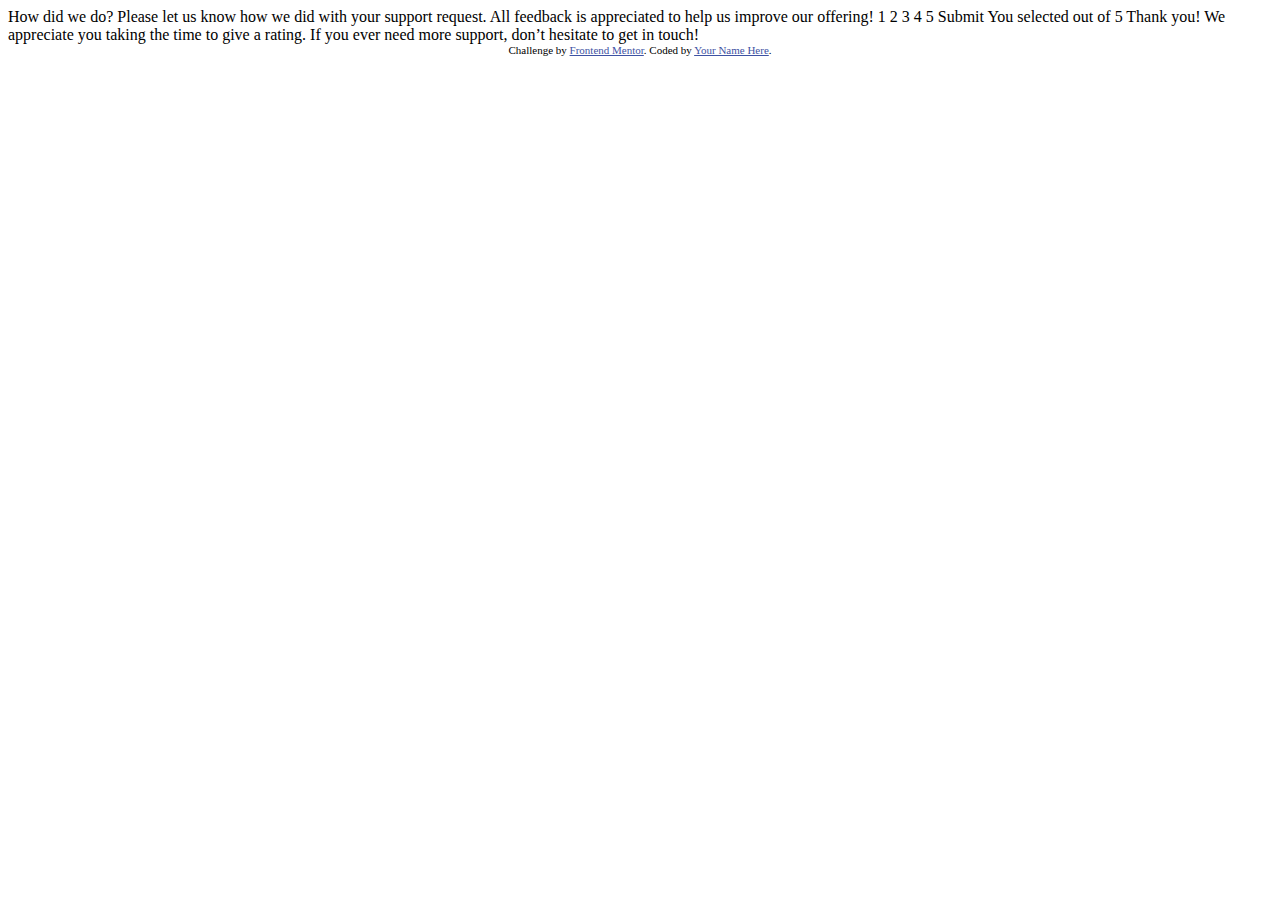
<file: interactive-rating-component-main/index.html>
<!DOCTYPE html>
<html lang="en">
<head>
  <meta charset="UTF-8">
  <meta name="viewport" content="width=device-width, initial-scale=1.0"> <!-- displays site properly based on user's device -->

  <link rel="icon" type="image/png" sizes="32x32" href="./images/favicon-32x32.png">
  
  <title>Frontend Mentor | Interactive rating component</title>

  <!-- Feel free to remove these styles or customise in your own stylesheet 👍 -->
  <style>
    .attribution { font-size: 11px; text-align: center; }
    .attribution a { color: hsl(228, 45%, 44%); }
  </style>
</head>
<body>

  <!-- Rating state start -->

  How did we do?

  Please let us know how we did with your support request. All feedback is appreciated 
  to help us improve our offering!

  1 2 3 4 5

  Submit

  <!-- Rating state end -->

  <!-- Thank you state start -->

  You selected <!-- Add rating here --> out of 5

  Thank you!

  We appreciate you taking the time to give a rating. If you ever need more support, 
  don’t hesitate to get in touch!

  <!-- Thank you state end -->

  
  <div class="attribution">
    Challenge by <a href="https://www.frontendmentor.io?ref=challenge" target="_blank">Frontend Mentor</a>. 
    Coded by <a href="#">Your Name Here</a>.
  </div>
</body>
</html>
</file>
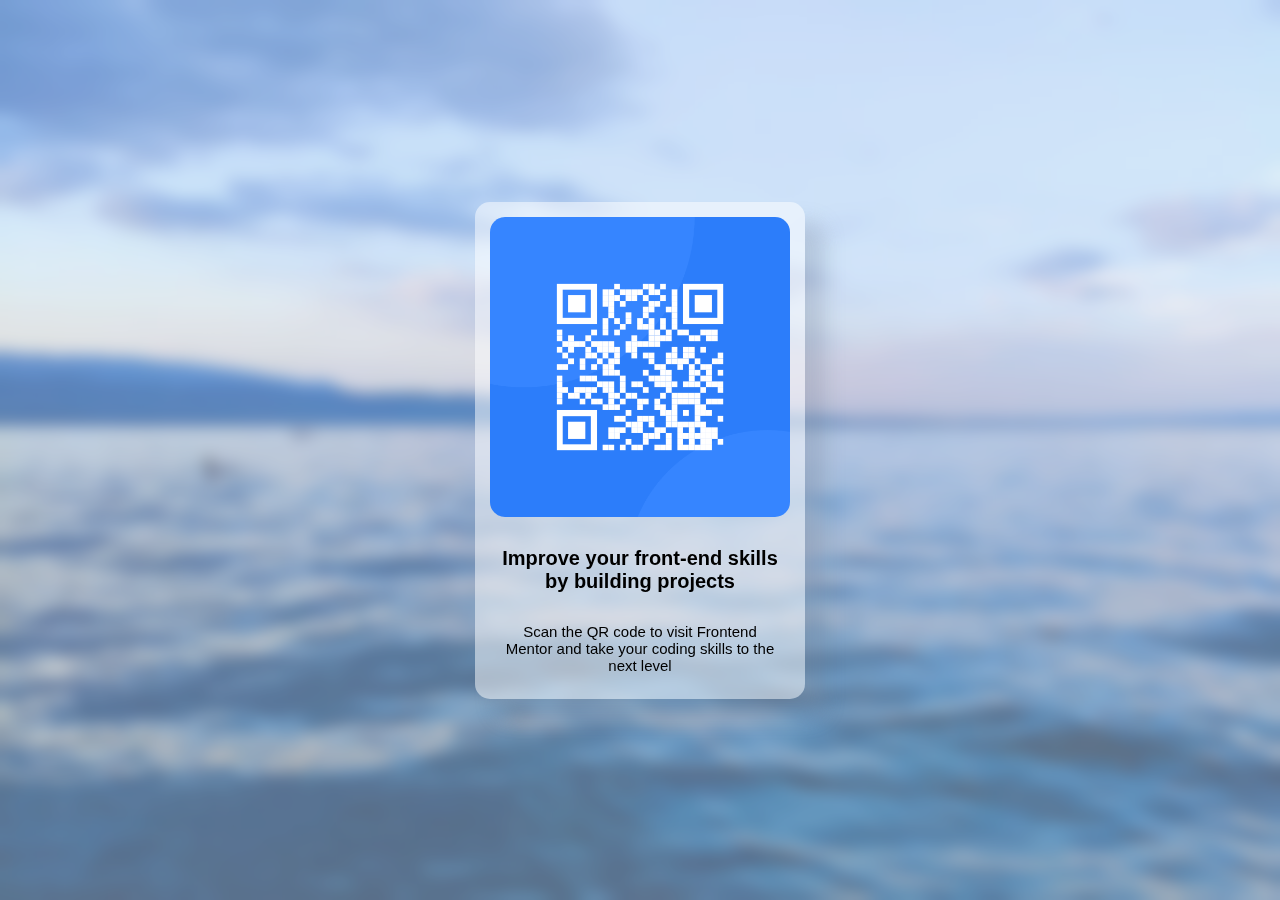
<file: task1/index.html>
<!DOCTYPE html>
<html>

<head>
    <title>qr code
    </title>
    <link rel="stylesheet" type="text/css" href="design/styles.css">
    <link rel="icon" href ="images/Emote 1.png" type="image/x-icon">
    <meta name="viewport" content="width=device-width" , initial-scale="0.8">
</head>

<body style="display: grid; align-items: center;">
    <div class="glossy_container col-10">
        <div class="qr_container">
            <img src="images/image-qr-code.png" width="300" height="300">
            <h1>    
                Improve your front-end skills
                by building projects
            </h1>
            <p>
                Scan the QR code to visit Frontend Mentor and take your coding skills to the next level
            </p>
        </div>
    </div>
</body>

</html>
</file>
<file: task1/design/styles.css>
* {
    box-sizing: border-box;
}
   body {
    display: grid;
    align-items: center;
    background-image: url(../images/bjuti.jpg);
    image-resolution:initial;
    background-repeat: no-repeat;
    background-size: cover;
    background-attachment: fixed;
    min-width: 340px;

  }

  [class*="col-"] {
    float:none;
  }
  .col-1 {width: 8.33%;}
  .col-2 {width: 16.66%;}
  .col-3 {width: 25%;}
  .col-4 {width: 33.33%;}
  .col-5 {width: 41.66%;}
  .col-6 {width: 50%;}
  .col-7 {width: 58.33%;}
  .col-8 {width: 66.66%;}
  .col-9 {width: 75%;}
  .col-10 {width: 83.33%;}
  .col-11 {width: 91.66%;}
  .col-12 {width: 100%;}

  .glossy_container{
    margin: 0;
    position: absolute;
    top: 50%;
    left: 50%;
    -ms-transform: translate(-50%, -50%);
    transform: translate(-50%, -50%);
    display: grid;
    align-items: center;
    justify-content: center;
    height:fit-content;
    padding-bottom: 7%;
    padding-top: 7%;
    background-color: rgba(214, 226, 240, 0.4);
    box-shadow: 20px 20px 20px rgba(123, 135, 157, 0.3);
    border: 2px solid white;
    backdrop-filter: blur(8px);
    -webkit-backdrop-filter: blur(8px);
    word-wrap: break-word;
    min-width: 340px;
  }

  .qr_container {
    justify-content: center;
    display: flex;
    flex-direction: column;
    background-color: rgba(255, 255, 255, 0.5);
    box-shadow: 20px 20px 20px rgba(123, 135, 157, 0.3);
    border-radius: 15px;
    max-width: min-content;
    text-align: center;
    word-wrap: break-word;
    font-family: 'Outfit', sans-serif;
    min-width: 330px;
}
  h1 {
    font-size: 20px;
    font-weight: 700;
    margin: 15px;
    padding-left: 8px;
    padding-right: 8px;
  }
 p {
    padding-left: 8px;
    padding-right: 8px;
    font-size: 15px;
    font-weight: 400;
    margin: 15px;
    margin-bottom: 25px;
 }
  img {
    margin: 15px;
    border-radius: 15px;
  }

  @media only screen and (max-width: 375px)
  {
        .glossy_container{height: 100%; width: 100%; border: 0px};
        .background{background-clip:border-box};
  }
  @media screen and (max-width: 1440px)
  {
      .glossy_container{height: 100%; width: 100%; border: 0px}
  }
  @media screen and (min-width: 1440px)
  {

  }
</file>
